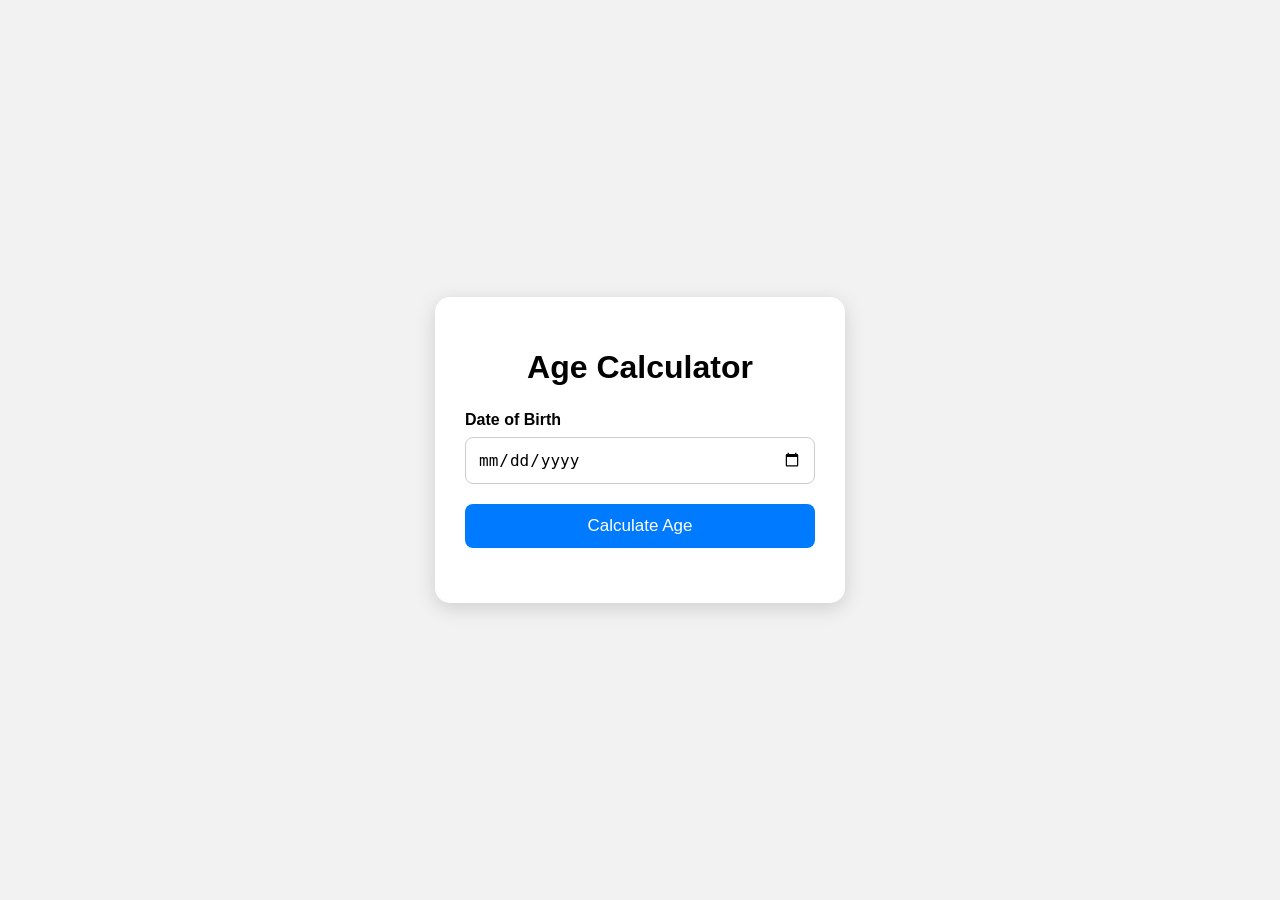
<file: age_calculator/index.html>
<!DOCTYPE html>
<html lang="en">
<head>
    <meta charset="UTF-8">
    <meta name="viewport" content="width=device-width, initial-scale=1.0">
    <title>Age Calculator</title>
    <link rel="stylesheet" href="style.css">
</head>

<body>

<div class="container">
    <h1>Age Calculator</h1>

    <label for="dob">Date of Birth</label>
    <input type="date" id="dob">

    <button onclick="calculateAge()">Calculate Age</button>

    <div id="result"></div>
</div>
<script src="script.js"></script>
</body>
</html>
</file>
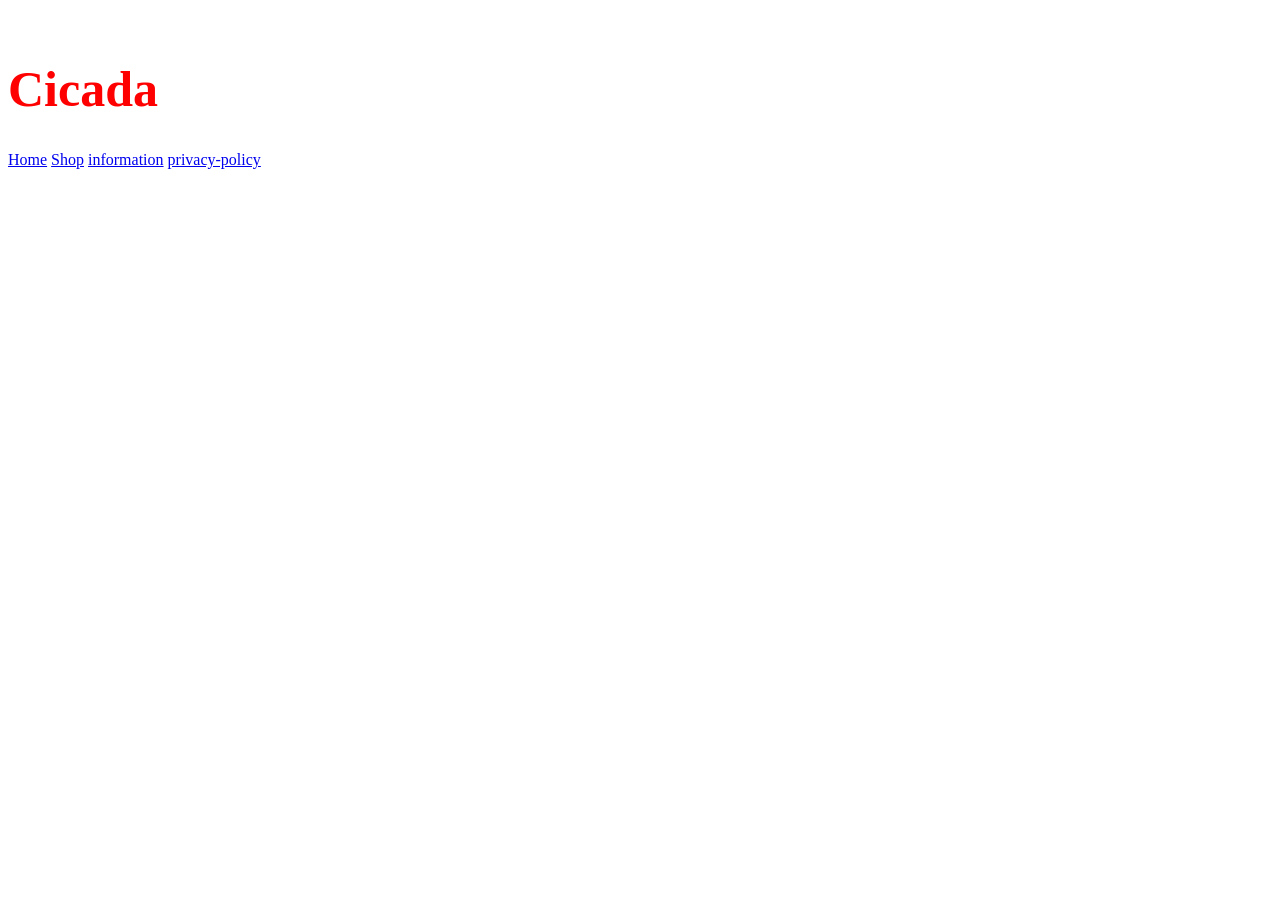
<file: cicada_expanded_website/index.html>
<!DOCTYPE <html>
<html lang="eng">
  <head>
    <meta charset="UTF-8">
    meta name="viewport" content="width=device-width, initial-scale=1.0"
    <title>cicada_expanded_website</title>
    
    <link rel="stylesheet" type="" href="style.css">
  
  </head>
  <body>
    <header>
      <h1>Cicada</h1>
      <p></p>
    </header>
    <nav>
      <a href="#home">Home</a>
      <a href="#shop">Shop</a>
      <a href="#information">information</a>
      <a href="#privacy-policy">privacy-policy</a>
    </nav>
    <main>
      <div>
        
      </div>
    </main>
  </body>
</html>
</file>
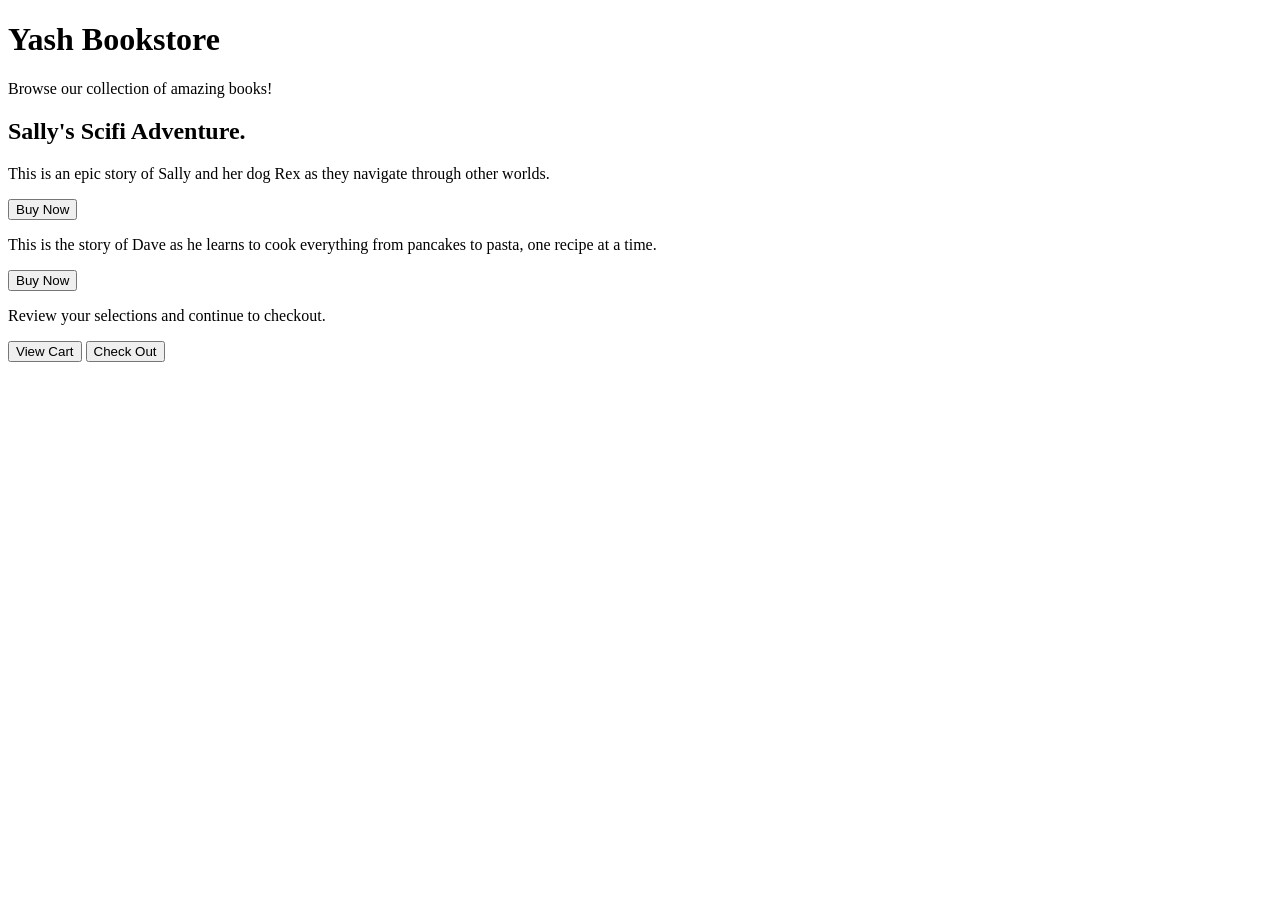
<file: bookshelf.html>
<!DOCTYPE html>
<html lang="en">
<head>
    <meta charset="UTF-8">
    <title>Yash Bookstore Page</title>
</head>
<body>
    <h1>Yash Bookstore</h1>
    <p>Browse our collection of amazing books!</p>

    <div class="cardp-container"></div>
    <div class="card" id="selly-adventure-book.">
        <h2>Sally's Scifi Adventure.</h2>
        <p>This is an epic story of Sally and her dog Rex as they navigate through other worlds.
        </p>
        <button class="btn">Buy Now</button>  <!--The button element is used to create clickable buttons on a webpage. Buttons are interactive elements that users can click to perform actions.
                            Add a button element inside the element that has a class of card, give the button a class attribute set to btn, and the text Buy Now. -->

        <div class="card" id="Dave-cooking-book"></div>
        <p>This is the story of Dave as he learns to cook everything from pancakes to pasta, one recipe at a time.
        </p>
        <button class="btn">Buy Now</button>

    </div>
    <p>Review your selections and continue to checkout.</p>
    <div class="btn-container">
        <button class="btn" id="view-cart-btn">View Cart</button>
        <button class="btn" id="checkout-btn"> Check Out</button>
    </div>
</body>
</html>
</file>
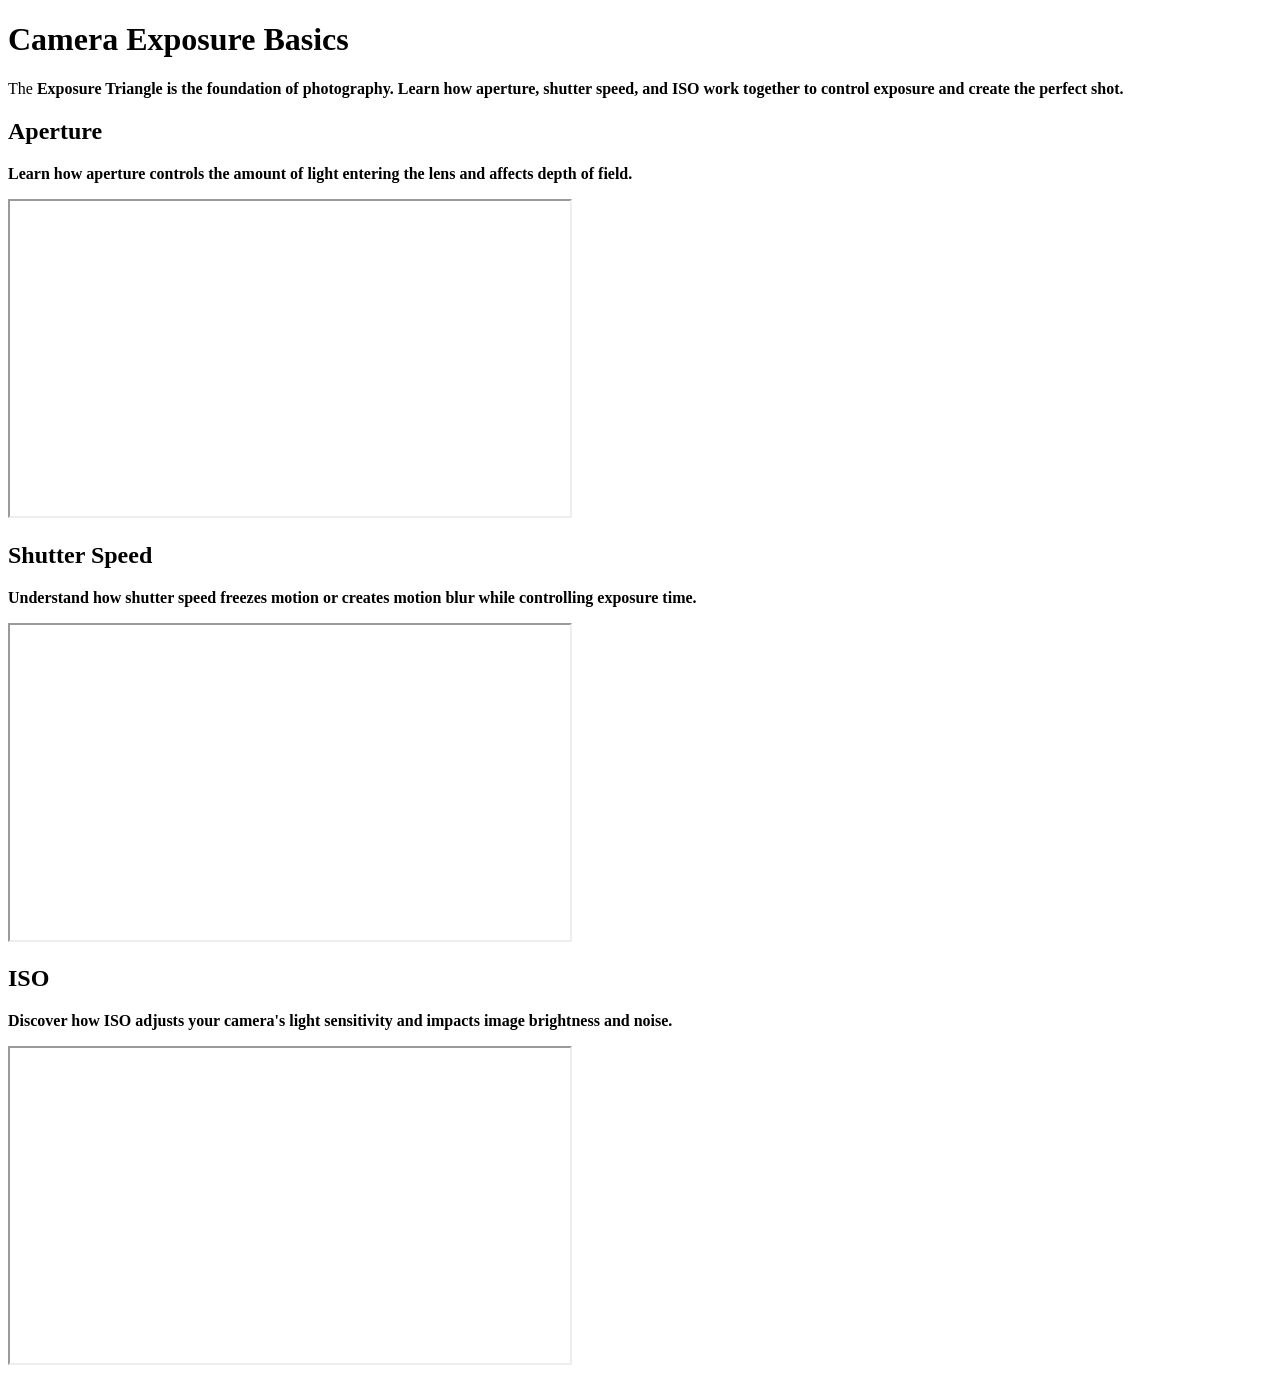
<file: Camra Expouser Basics.html>
<!DOCTYPE html>
<html lang="en">

<head>
    <meta charset="utf-8">
    <title>Video Compilation Page</title>
</head>

<body>
    <main>
        <h1>Camera Exposure Basics</h1>
        <p>The <strong>Exposure Triangle</strongs> is the foundation of photography. Learn how <strong>aperture, shutter speed, and ISO</strong> work together to control exposure and create the perfect shot.</p>
        <section>
            <h2>Aperture</h2>
            <p>Learn how aperture controls the amount of light entering the lens and affects depth of field.</p>
            <iframe
            src="https://www.youtube.com/embed/dwrGAoZIrOw?si=fjhMCSfBdlKcKQKs"
            title="Aperture Explain"
            width="560"
            height="315"
            allow="accelerometer autoplay clipboard-write encrypted-media gyroscope web-share"
            referrerpolicy="strict-origin-when-cross-origin"
            allowfullscreen      
            >
        </iframe>
        </section>
        <section>
            <h2>Shutter Speed</h2>
            <p>Understand how shutter speed freezes motion or creates motion blur while controlling exposure time.</p>
            <iframe
            src="https://www.youtube.com/embed/VpLpK3TYcgE?si=FnLvHVcVSMOsBWsu"
            title="Shutter Speed for Biginner"
            width="560"
            height="315"
            allow="accelerometer autoplay clipboard-write encrypted-media gyroscope web-share"
            referrerpolicy="strict-origin-when-cross-origin"
            allowfullscreen      
            >
        </iframe>
        </section>
        <section>
            <h2>ISO</h2>
            <p>Discover how ISO adjusts your camera's light sensitivity and impacts image brightness and noise.</p>
            <iframe
            src="https://www.youtube.com/embed/PWTfarG9-E8?si=jEMogo0OC9_zyZ8Z"
            title="ISO Easy Explain"
            width="560"
            height="315"
            allow="accelerometer autoplay clipboard-write encrypted-media gyroscope web-share"
            referrerpolicy="strict-origin-when-cross-origin"
            allowfullscreen      
            >
        </iframe>
        </section>
    </main>
</body>

</html>
</file>
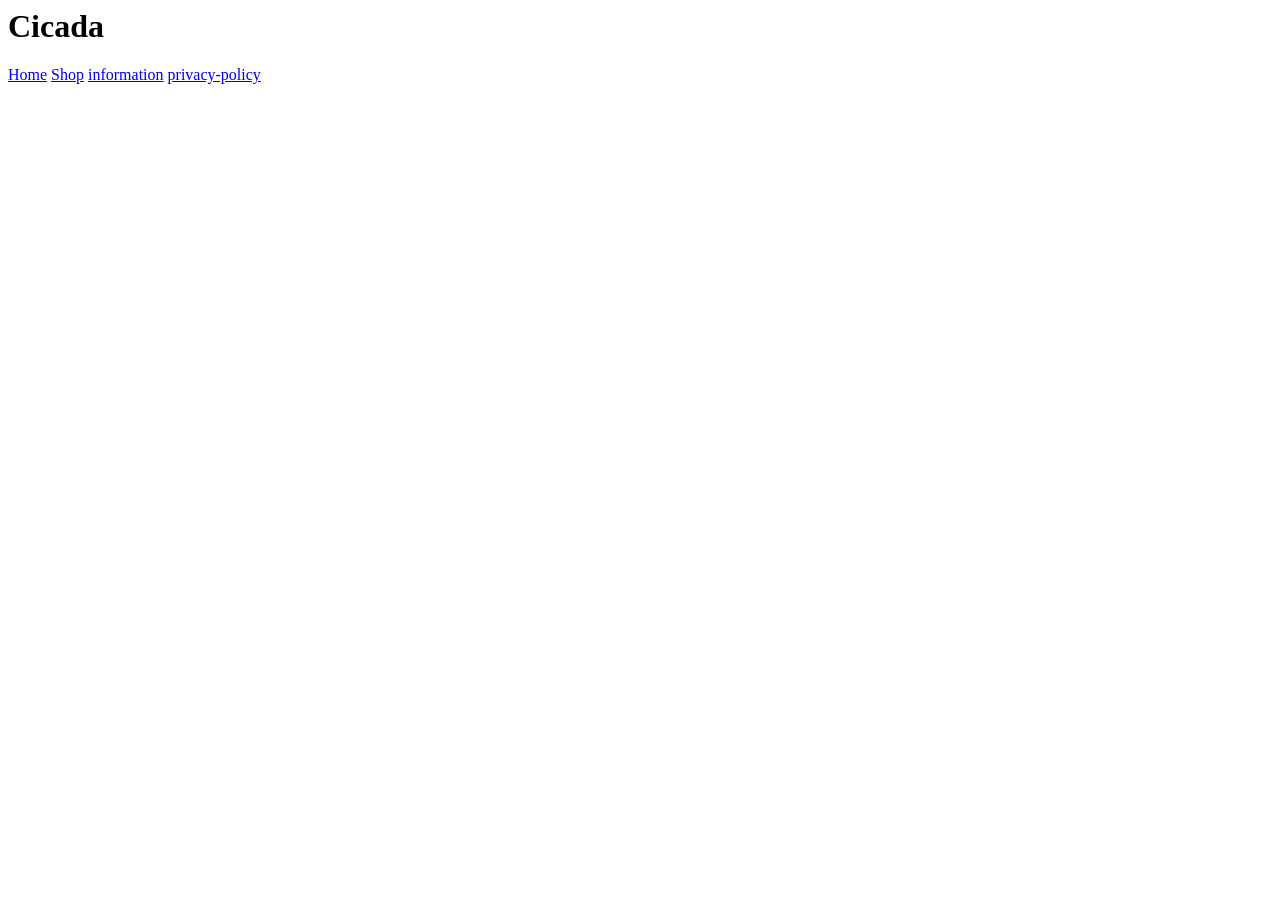
<file: cicada_expanded_website.html>
<!DOCTYPE <html>
<html lang="eng">
  <head>
    <meta charset="UTF-8">
    <title>cicada_expanded_website</title>

  </head>
  <body>
    <header>
      <h1>Cicada</h1>
      <p></p>
    </header>
    <nav>
      <a href="#home">Home</a>
      <a href="#shop">Shop</a>
      <a href="#information">information</a>
      <a href="#privacy-policy">privacy-policy</a>
    </nav>
    <main>
      <div>
        
      </div>
    </main>
  </body>
</html>
</file>
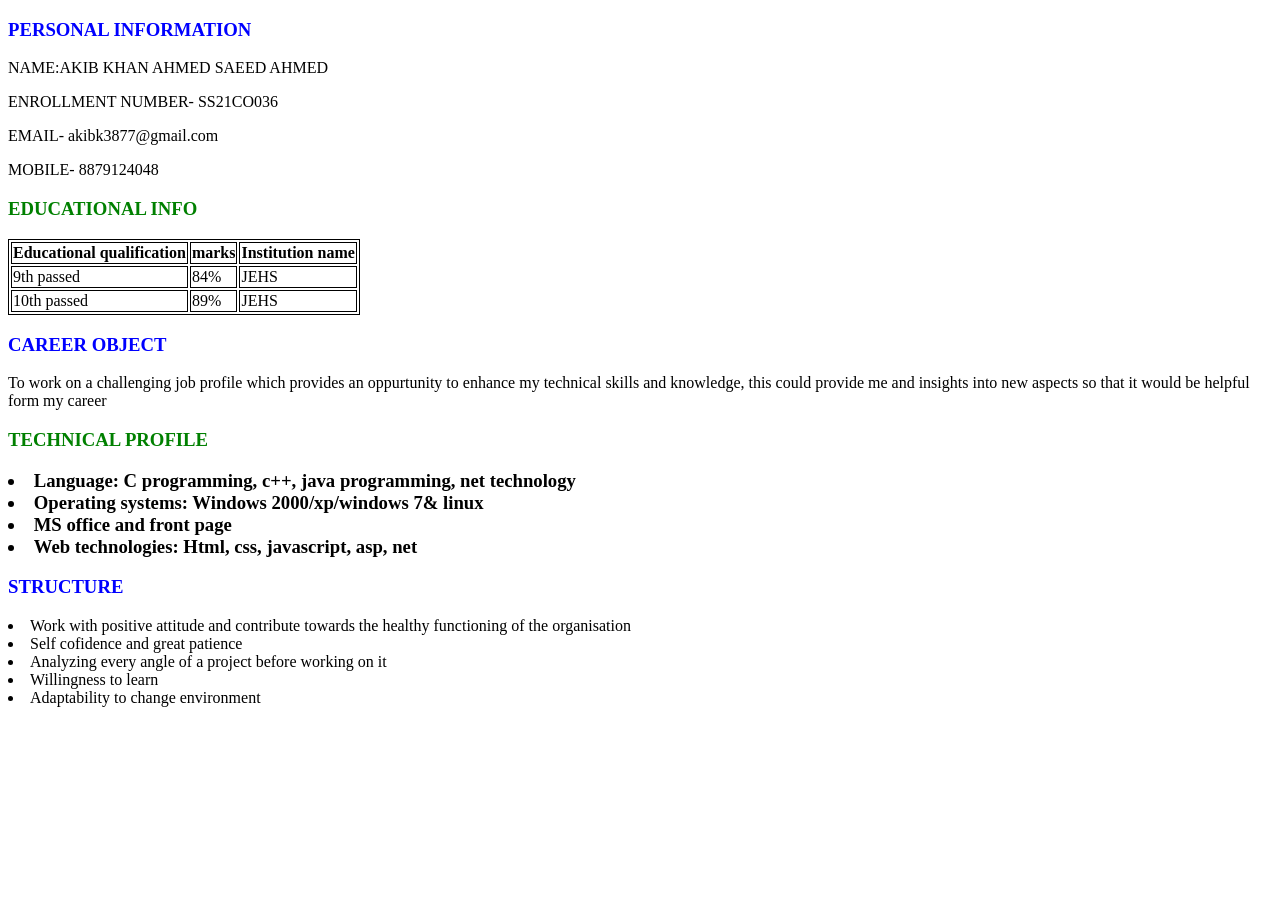
<file: copa_projects.html>
<!DOCTYPE html>
<html>
  <head>
            <title> RESUME </title>
  <style> table, th, td {border:1px solid black;}</style>
   </head>
 
 <h3 style="color:blue;"> PERSONAL INFORMATION </h3>
 <p> NAME:AKIB KHAN AHMED SAEED AHMED </p> 
 <p> ENROLLMENT NUMBER- SS21CO036 </p> 
 <p> EMAIL- akibk3877@gmail.com </p> 
 <p> MOBILE- 8879124048 </p> 
  
 <h3 style="color:green;"> EDUCATIONAL INFO </h3>
 <table> 
 <tr> 
 <th> Educational qualification </th>
 <th> marks </th> 
 <th>Institution name</th>
 </tr> 

 <tr> 
 <td> 9th passed </td>
 <td> 84% </td>
 <td> JEHS </td> 
 </tr>
  
 <tr> 
 <td> 10th passed </td>
 <td> 89% </td> 
 <td> JEHS </td>
 </td>
 </table>
 
 <h3 style="color:blue;"> CAREER OBJECT </h3>
 <p>  To work on a challenging job profile which provides an oppurtunity to enhance my technical skills and knowledge, this could provide me and insights into new aspects so that it would be helpful form my career</p>
  
  <h3 style="color:green;"> TECHNICAL PROFILE <h3> 
    <li> Language: C programming, c++, java programming, net technology </li>
    <li>Operating systems: Windows 2000/xp/windows 7& linux </li>
    <li> MS office and front page </li>
    <li> Web technologies: Html, css, javascript, asp, net </li>
  
  <h3 style="color:blue;">STRUCTURE</h3>
  <li> Work with positive attitude and contribute towards the healthy functioning of the organisation</li>
       <li> Self cofidence and great patience </li>
       <li> Analyzing every angle of a project before working on it</li>
       <li> Willingness to learn </li>
       <li> Adaptability to change environment </li>
     
     </html>
</file>
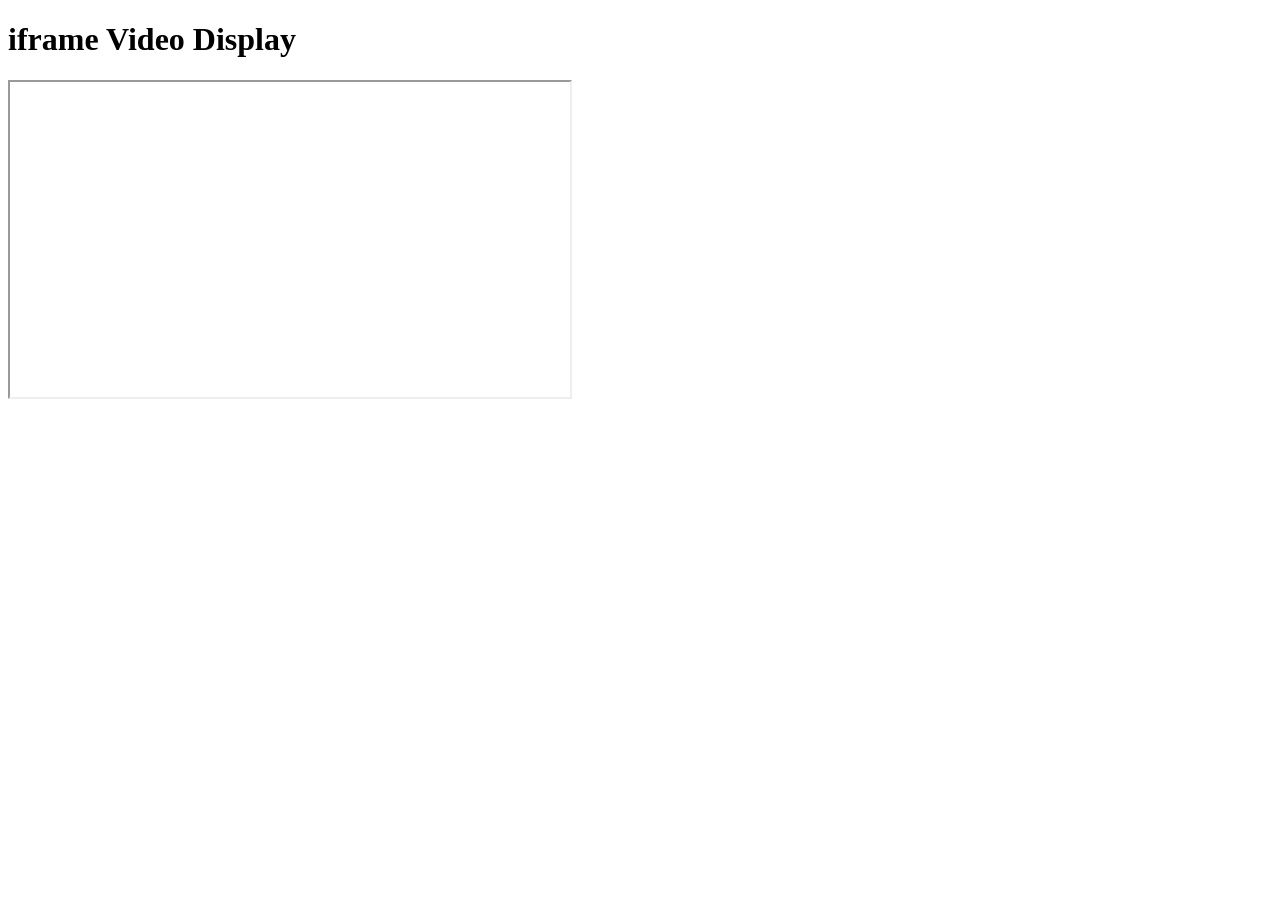
<file: iframe.html>
<!DOCTYPE html>
<html lang="en">
  <head>
    <meta charset="UTF-8" />
    <meta name="viewport" content="width=device-width, initial-scale=1.0" />
    <title>Display Videos in an iframe</title>
  </head>
  <body>
    <h1>iframe Video Display</h1>
    <iframe
      width="560"
      height="315"
      src="https://www.youtube.com/embed/I0_951_MPE0"
      allow="accelerometer autoplay clipboard-write encrypted-media gyroscope web-share"
      referrerpolicy="strict-origin-when-cross-origin"
      allowfullscreen      
    >

    </iframe>
  </body>
</html>
</file>
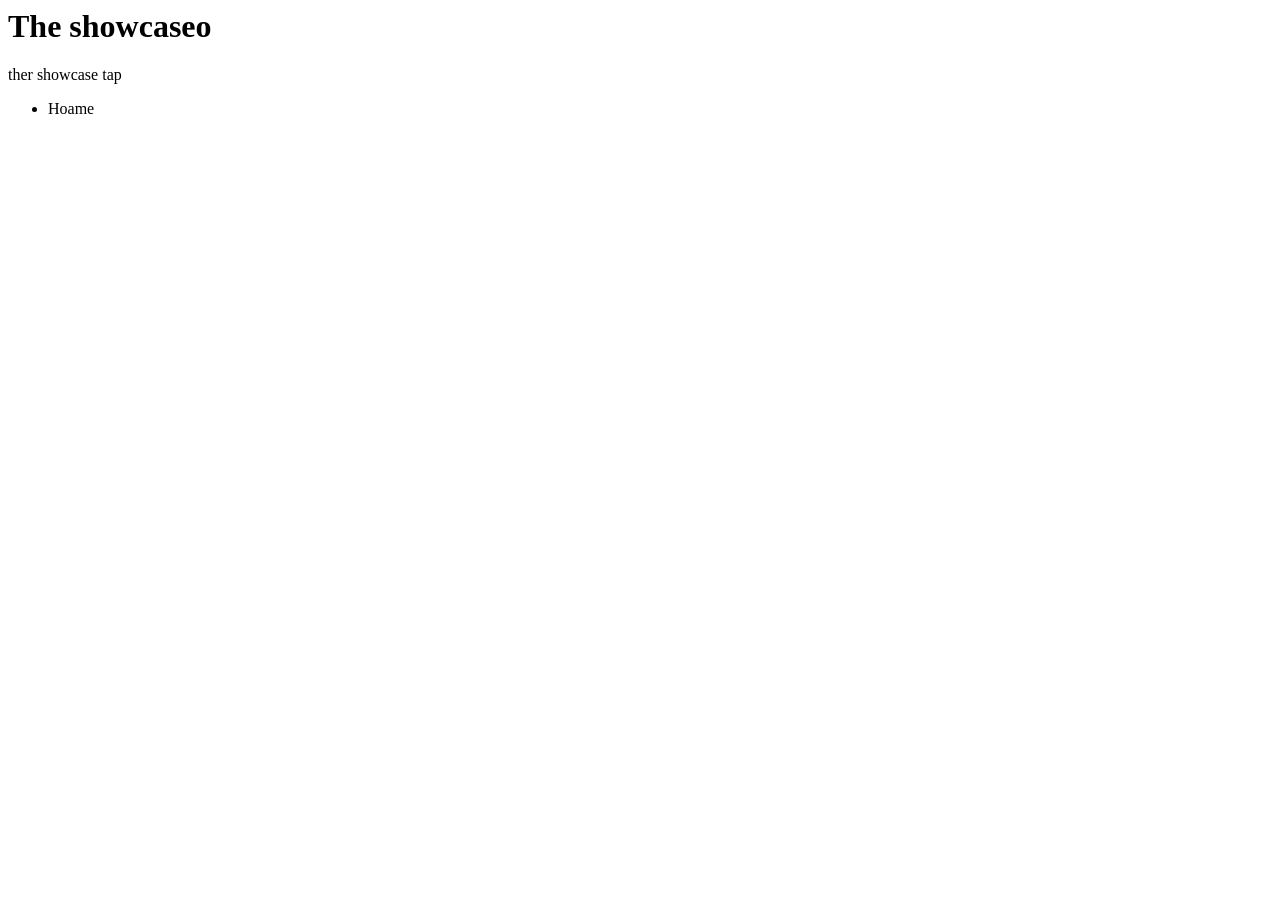
<file: project.html>
<!DOCTYPE>
<html>
  <head>
    <meta charset="UTF-8">
    <title>The showcase</title>
  </head>
  <body>
    <header>
      <h1>The showcaseo</h1>
      <p>ther showcase tap</p>
      <nav>
        <ul>
          <li href="#hoem"">Hoame</li>
        </ul>
      </nav>
    </header>

  </body>
</html>
</file>
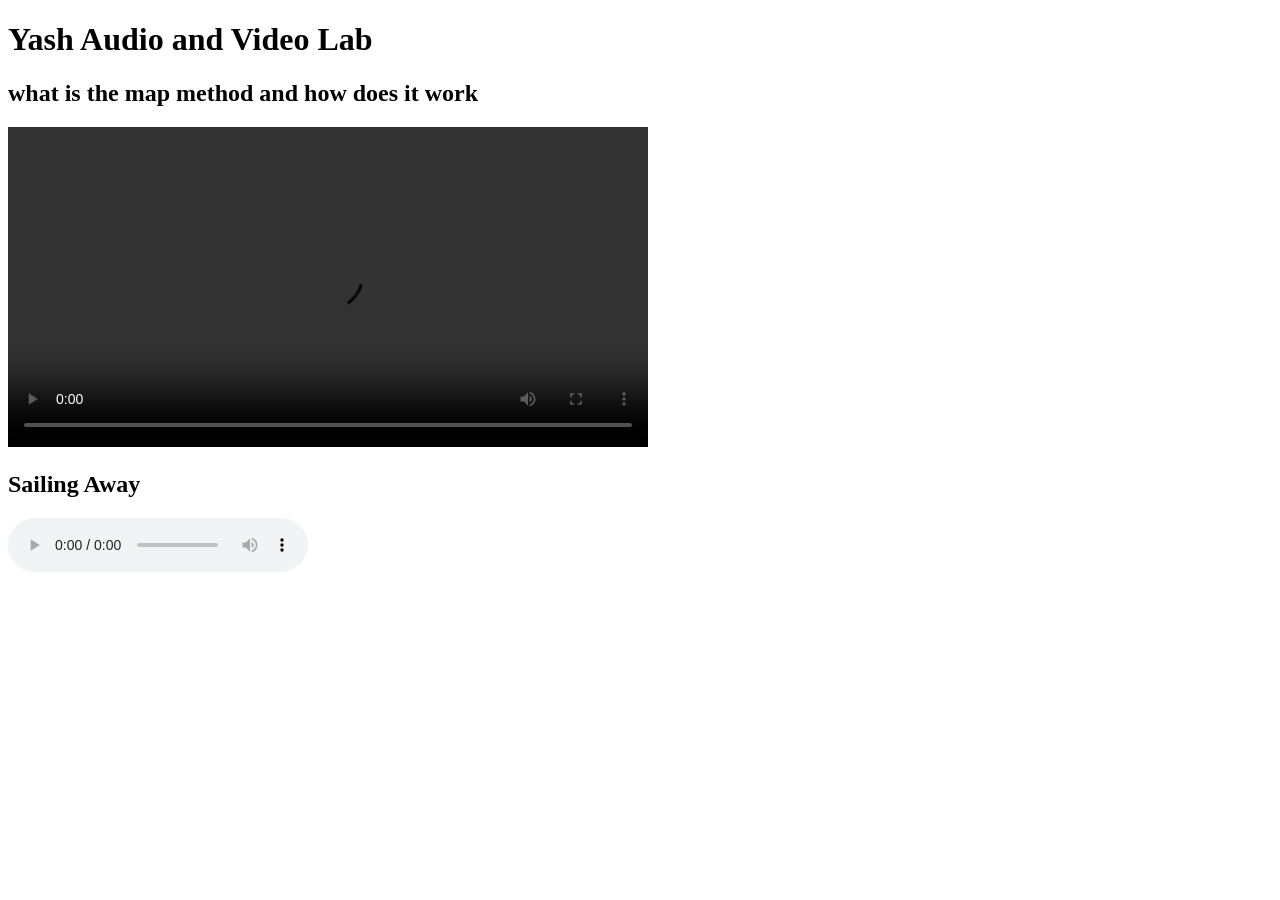
<file: yash video and audio.html>
<!DOCTYPE html>
<html lang="en">
<head>
  <meta charset="UTF-8" />
  <meta name="viewport" content="width=device-width, initial-scale=1.0"/>
  <title>HTML Audio and Video Lab</title>
</head>
<body>
  <h1>Yash Audio and Video Lab</h1>
  <section>
    <h2>what is the map method and how does it work</h2>
    <video src="https://cdn.freecodecamp.org/curriculum/labs/what-is-the-map-method-and-how-does-it-work.mp4." width="640" controls>
    <source
    src="https://cdn.freecodecamp.org/curriculum/labs/what-is-the-map-method-and-how-does-it-work.mp4"
    type="video/mp4"
    poster="https://imgs.search.brave.com/f4xvs9jWs8uyS26sJ855_8Oyas-jjTKlge2sUQG9gLM/rs:fit:860:0:0:0/g:ce/aHR0cHM6Ly9zdGF0/aWMudmVjdGVlenku/Y29tL3N5c3RlbS9y/ZXNvdXJjZXMvdGh1/bWJuYWlscy8wMjcv/ODcyLzg4MS9zbWFs/bC9jYWJsZS13aXRo/LWV4dGVuZGVkLWNv/cmUtZWxlY3Ryb25p/Yy1jb25uZWN0aW9u/LXByb2R1Y3QtM2Qt/cmVuZGVyaW5nLXBo/b3RvLmpwZw"
    >
    </video>
  </section>
  <section>
    <h2>Sailing Away</h2>
    <audio src="https://cdn.freecodecamp.org/curriculum/js-music-player/sailing-away.mp3" loop controls></audio>
  </section>
</body>
</html>
</file>
<file: age_calculator/style.css>
body {
    font-family: arial, sans-serif;
    background: #f2f2f2;
    display: flex;
    justify-content: center;
    align-items: center;
    min-height: 100vh;
    margin: 0;
}
.container {
    background: white;
    padding: 30px;
    width: 350px;
    border-radius: 15px;
    box-shadow: 0 5px 20px rgba(0, 0, 0, 0.15);
    text-align: center;
}
h1 {
    margin-bottom: 25px;
}
label {
    display: block;
    text-align: left;
    margin-bottom: 8px;
    font-weight: bold;
}
input {
    width: 100%;
    padding: 12px;
    box-sizing: border-box;
    border: 1px solid #ccc;
    border-radius: 8px;
    margin-bottom: 20px;
    font-size: 16px;
}
button {
    width: 100%;
    padding: 12px;
    border: none;
    border-radius: 8px;
    background: #007bff;
    color: white;
    font-size: 17px;
    cursor: pointer;
}
button:hover {
    background: #0056b3;
}
#result {
    margin-top: 25px;
    font-size: 20px;
    font-weight: bold;
    color: #333;
}
</file>
<file: cicada_expanded_website/style.css>
body{
  background-attachment: black;
  color: white;
}

h1{
  color: red;
  font-size: 50px;
}
</file>
